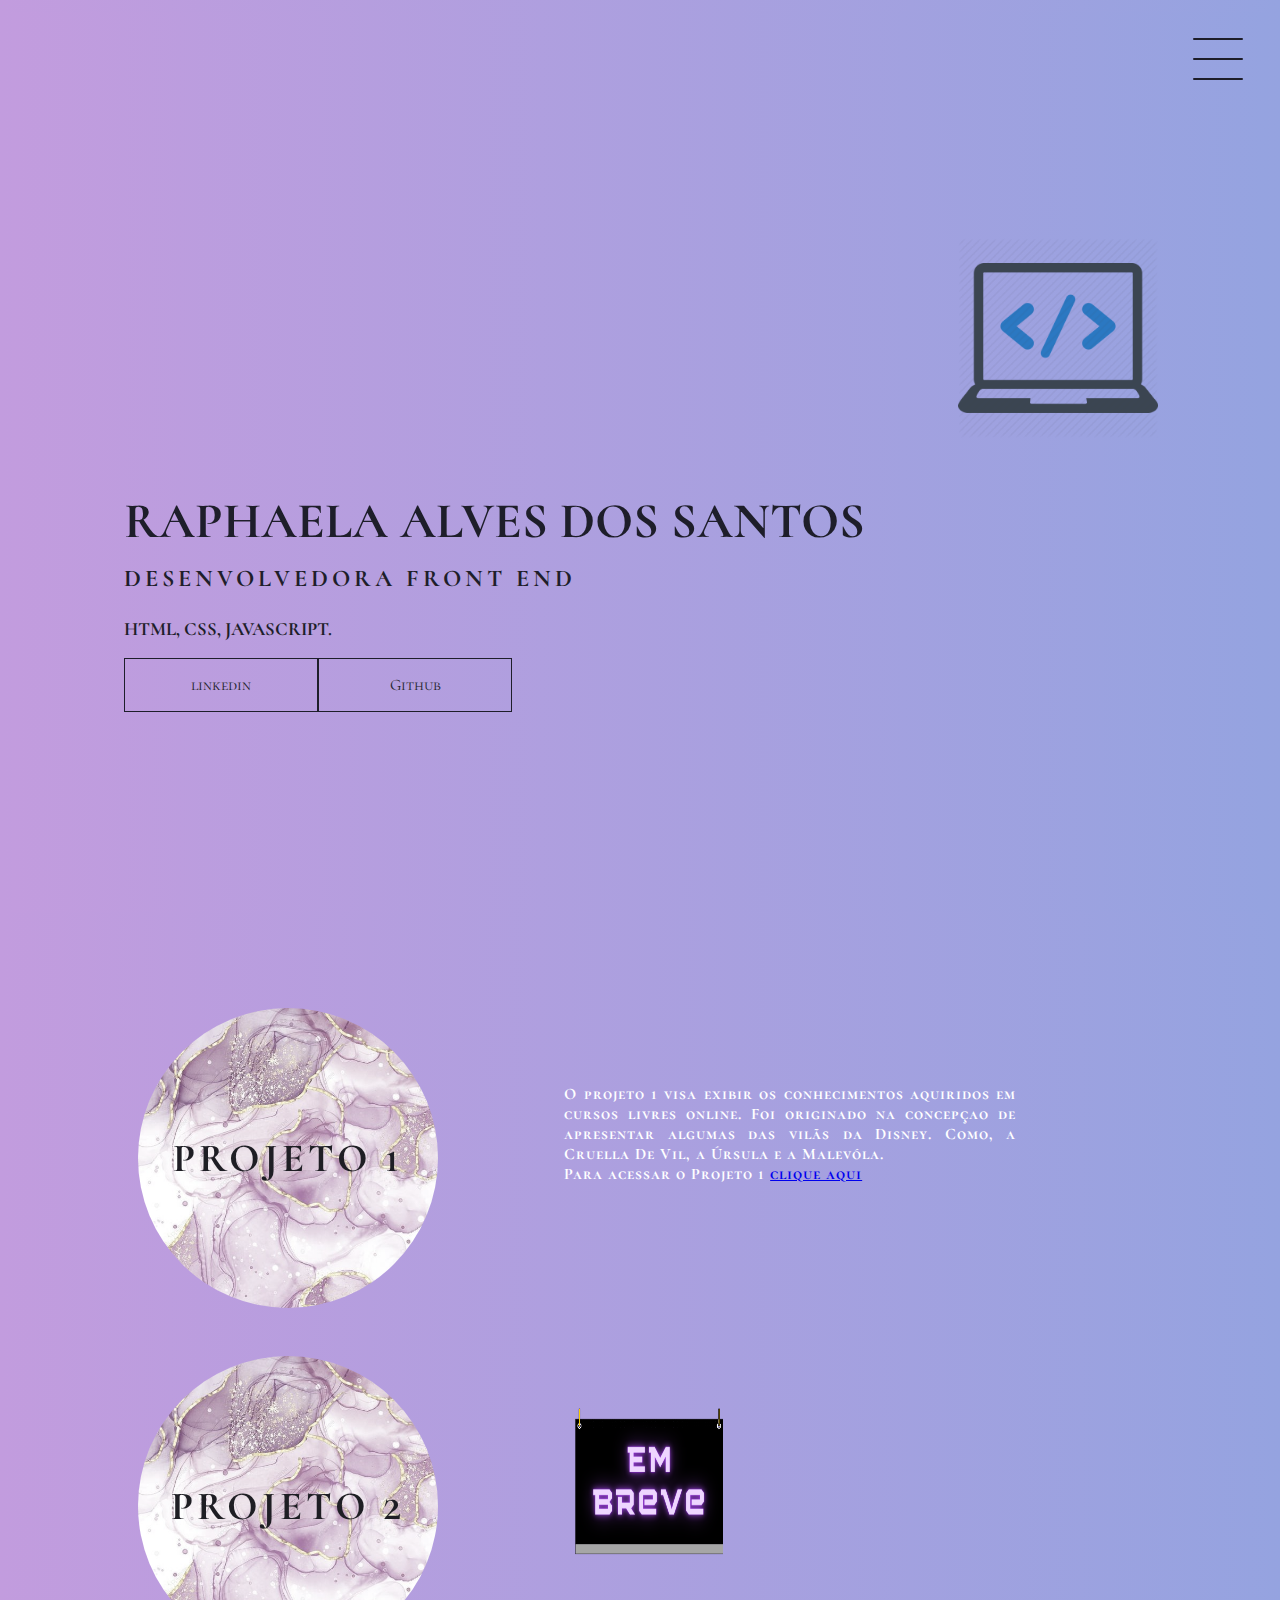
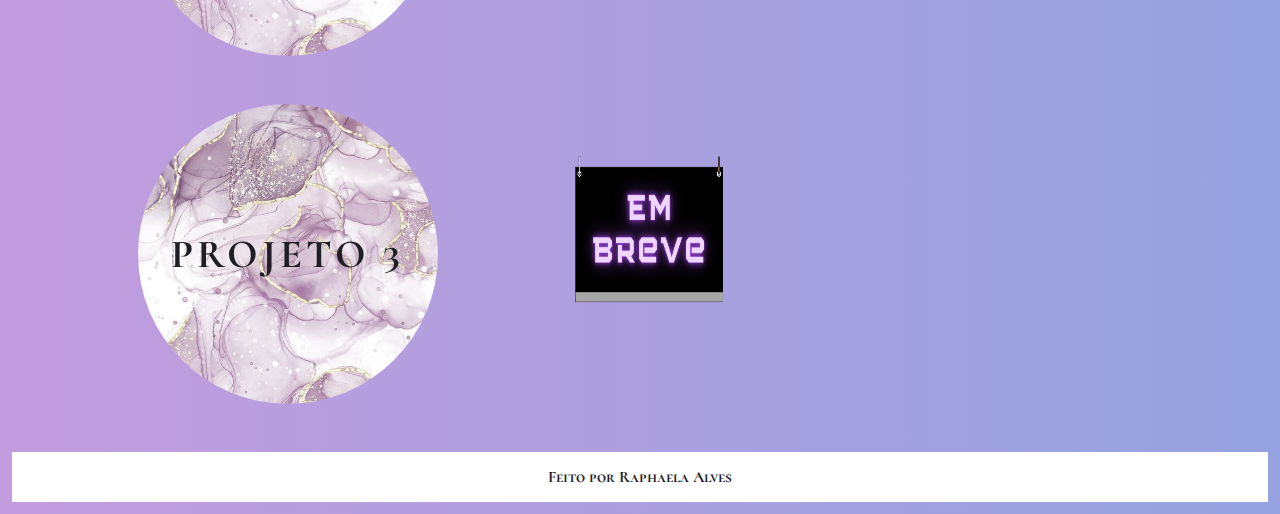
<file: index.html>
<!DOCTYPE html>
<html lang="pt-br">
<head>
    <meta charset="UTF-8">
    <meta http-equiv="X-UA-Compatible" content="IE=edge">
    <meta name="viewport" content="width=device-width, initial-scale=1.0">
    
    <link rel="shortcut icon" href="src/imagens/laptop-icon.png" type="image/x-icon">
    
    <title>Portfólio</title>
    
    <link rel="preconnect" href="https://fonts.googleapis.com">
    <link rel="preconnect" href="https://fonts.gstatic.com" crossorigin>
    <link href="https://fonts.googleapis.com/css2?family=Cormorant+SC&family=Playfair+Display:ital@1&display=swap" rel="stylesheet">


    <link rel="stylesheet" href="src/css/reset.css">
    <link rel="stylesheet" href="src/css/style.css" media="all">
    <link rel="stylesheet" href="src/css/responsivo.css">


</head>

<body>
    <header class="header-container">
        <div class="header">
        <div class="checkbox-container">
            <div class="checkbox-wrapper">
                <input type="checkbox" id="toggle">
                <label class="checkbox" for="toggle">
                    <div class="trace"></div>
                    <div class="trace"></div>
                    <div class="trace"></div>
                   
                </label>

                <div class="menu"></div>
                <nav class="menu-items">
                    <ul class="home"> 
                        <li class="indice">
                            <a href="index.html">Home</a>
                        </li>

                        <li class="indice">
                            <a href="pag002.html">sobre</a>
                        </li>

                        <li class="indice">
                            <a href="pag003.html">projetos</a>
                        </li>
                        
                    </ul>
                  
                </nav>
                <ul>
                    <li class="foto">
                        <img src="src/imagens/pc.png" alt="Raphaela">
                    </li>
                </ul>
            </div>


        </div>

        <div>

            <h1 class="nome">Raphaela Alves dos Santos</h1>
            <h2 class="front">DESENVOLVEDORA FRONT END</h2>
            <h3 class="logica">HTML, CSS, JAVASCRIPT.</h3>

            <div class="social-media">
                <a href="https://www.linkedin.com/in/raphaela-alves-a56699244/" target="_blank" rel="external"> linkedin</a>
                <a href="https://github.com/RaphaelaASantos" target="_blank" rel="external">Github</a>
            </div>
        </div>
    </div>
    </header>

    <main class="container">
        <div class="card-container"> 
            <div class="card">
                <div class="card-wrapper">
                   <h2>Projeto 1</h2>

                    <p>vem ver</p>
                </div>
            </div>
            <div class="card-text">
                <strong>O projeto 1 visa exibir os conhecimentos aquiridos em cursos livres online. Foi originado na concepçao de apresentar algumas das vilãs da Disney. Como, a Cruella De Vil, a Úrsula e a Malevóla. <br>Para acessar o Projeto 1   <a href="https://raphaelaasantos.github.io/projeto-slider-vilans/" target="_blank" rel="external">clique aqui </br> </a>
                </strong>
            </div>
        </div>


        <div class="card-container"> 
            <div class="card">
                <div class="card-wrapper">
                    
                    <h2>Projeto 2</h2>
                    <p>vem ver</p>
                </div>
            </div>
            <div class="card-text">
                    <img class="breve" src="src/imagens/breeve.png" alt="em breve">
            </div>
        </div>


        <div class="card-container"> 
            <div class="card">
                <div class="card-wrapper">
                    <h2>projeto 3</h2>
                    <p>vem ver</p>
                </div>
            </div>
            <div class="card-text">
                <img class="breve" src="src/imagens/breeve.png" alt="em breve">
            </div>
        </div>


    </main>
    <footer class="footer">
        <strong>Feito por Raphaela Alves</strong>

    </footer>
</body>
</html>
</file>
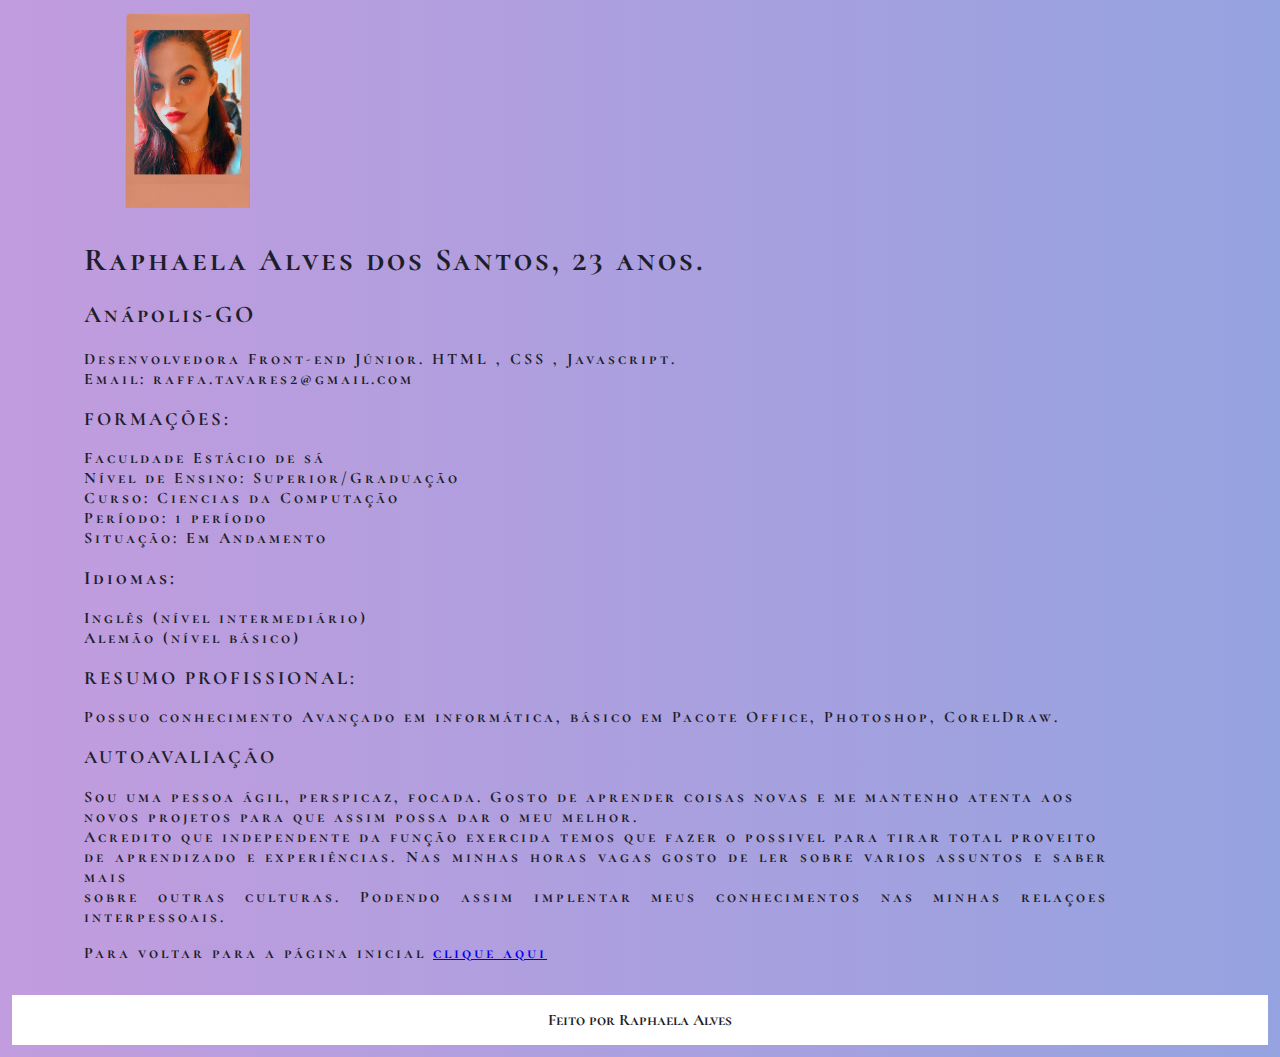
<file: pag002.html>
<!DOCTYPE html>
<html lang="pt-br">
<head>
    <meta charset="UTF-8">
    <meta http-equiv="X-UA-Compatible" content="IE=edge">
    <meta name="viewport" content="width=device-width, initial-scale=1.0">
    <link rel="shortcut icon" href="src/imagens/laptop-icon.png" type="image/x-icon">

    <link rel="preconnect" href="https://fonts.googleapis.com">
    <link rel="preconnect" href="https://fonts.gstatic.com" crossorigin>
    <link href="https://fonts.googleapis.com/css2?family=Cormorant+SC&family=Playfair+Display:ital@1&display=swap" rel="stylesheet">
  


    <link rel="stylesheet" href="src/css/reset.css">
    <link rel="stylesheet" href="src/css/style.css" media="all">
    <link rel="stylesheet" href="src/css/responsivo.css">


    <title>Sobre</title>
</head>
<body>
    <header>
        <div>
            <img src="./src/imagens/foto.png" alt="RaphaelaASantos" class="sobre">
        </div>

        <div> 
        <ul class="sobre-container">
            <li>
                <h1 class="name"> Raphaela Alves dos Santos, 23 anos.</h1>
                <h2 class="informacoes"> Anápolis-GO <br> </h2>
                    <strong>
                        <p>Desenvolvedora Front-end Júnior.  HTML , CSS , Javascript.<br>
                        Email: raffa.tavares2@gmail.com</p>

                    
                     
                        
                      <h3>FORMAÇÕES: </h3>
                          <p>  Faculdade Estácio de sá <br>
                            Nível de Ensino: Superior/Graduação<br>
                            Curso: Ciencias da Computação <br>
                            Período: 1 período <br>
                            Situação: Em Andamento </p>
                
            </li>
              
                <li>
                    <div>

                        <h3>Idiomas:</h3> 
                            <p>Inglês (nível intermediário) <br>
                            Alemão (nível básico) </p>

                        <h3>RESUMO PROFISSIONAL:</h3>
                           <p>  Possuo conhecimento Avançado em informática, básico em Pacote Office, Photoshop, CorelDraw. <br></p>
                    </div>
                </li>

                <li>
                    <div>
                        <h3>AUTOAVALIAÇÃO </h3>
                                <p>
                                    Sou uma pessoa ágil, perspicaz, focada. Gosto de aprender coisas novas e me mantenho atenta aos <br>
                                    novos  projetos para que assim possa dar o meu melhor.<br>
                                    Acredito que independente da função
                                    exercida temos que fazer o possivel para tirar total  proveito <br>de aprendizado e experiências.
                                    Nas  minhas horas vagas gosto de ler sobre varios assuntos e saber mais <br>sobre outras culturas. Podendo
                                    assim implentar meus conhecimentos nas minhas relaçoes interpessoais.
                                </p>
                                    <p>Para voltar para a página inicial <a href="index.html">clique aqui</a></p>
                    </div>
                </li>

                
         </ul>
        </div>

    </strong>
    </header>

    <footer class="footer">
        <strong>Feito por Raphaela Alves</strong> 
        

    </footer>
   
</body>
</html>
</file>
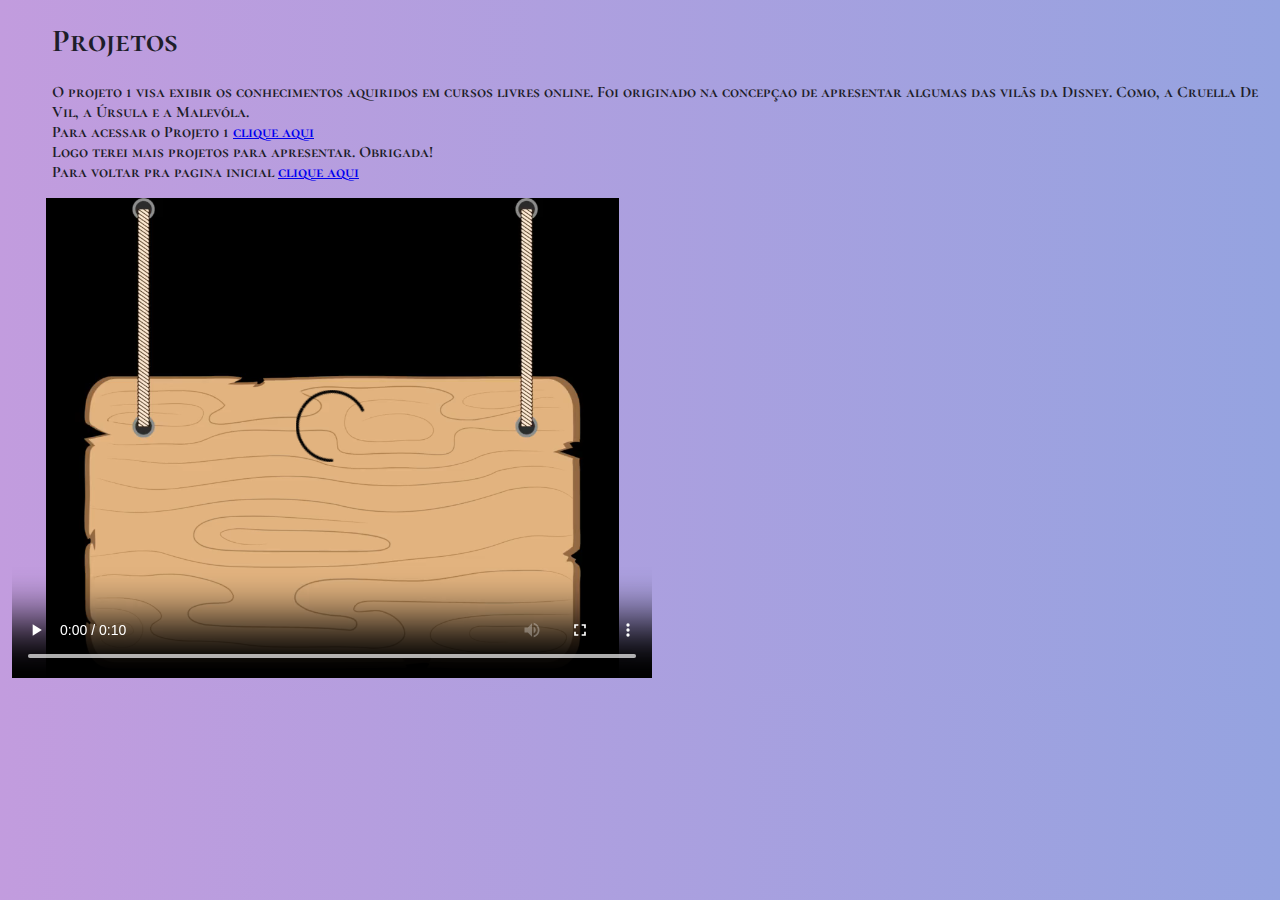
<file: pag003.html>
<!DOCTYPE html>
<html lang="pt-br">
<head>
    <meta charset="UTF-8">
    <meta http-equiv="X-UA-Compatible" content="IE=edge">
    <meta name="viewport" content="width=device-width, initial-scale=1.0">
    <link rel="shortcut icon" href="src/imagens/laptop-icon.png" type="image/x-icon">

    <link rel="preconnect" href="https://fonts.googleapis.com">
    <link rel="preconnect" href="https://fonts.gstatic.com" crossorigin>
    <link href="https://fonts.googleapis.com/css2?family=Cormorant+SC&family=Playfair+Display:ital@1&display=swap" rel="stylesheet">

    <link rel="stylesheet" href="src/css/reset.css">
    <link rel="stylesheet" href="src/css/style.css" media="all">
    <link rel="stylesheet" href="src/css/responsivo.css">

    <title>Projetos</title>
</head>
<body>
    
  
    <header>

        <div>
            <ul>
                
                <h1>Projetos</h1>
            <p> 
                <strong>
                    O projeto 1 visa exibir os conhecimentos aquiridos em cursos livres online. Foi originado na concepçao de apresentar algumas das vilãs da Disney. Como, a Cruella De Vil, a Úrsula e a Malevóla. 
                    <br>Para acessar o Projeto 1   
                    <a href="https://raphaelaasantos.github.io/projeto-slider-vilans/" target="_blank" rel="external">clique aqui </br> </a>
                    Logo terei mais projetos para apresentar. Obrigada!
                    <br>Para voltar pra pagina inicial <a href="index.html">clique aqui</a></br>
                </strong>

            </p> 
            </ul>

        </div>

        <div>
            <video src="src/imagens/video.mp4" width="640" height="480" controls></video>
        </div>
    </header>
</body>
</body>
</html>
</file>
<file: src/css/style.css>
body  {

    font-family: 'Cormorant SC', serif;
    margin: 12px;
    background-image: linear-gradient(to right, #c29cde, #95a3e0);
}

.header-container {
    height: 100vh;
    background-image: linear-gradient(to right, #c29cde, #95a3e0);
    background-repeat: no-repeat;
    background-position: center;
    background-size: contain;
    display: flex;
    flex-direction: column;
    justify-content: center;
    align-items: flex-start;
    box-sizing: border-box;
    padding: 0px 112px;
    position: relative;

}
.foto {
    width: 200px;
    height: 200px;
    display: flex;
    background-repeat: no-repeat;
    position: absolute;
    width: 300px;
    right: 0;
    padding: 10px;
    
  
}
.checkbox-wrapper {
    height: 200px;
}


.nome {
    font-size: 50px;
    text-transform: uppercase;
    height: 100px;
    text-align: justify;
    line-height: 3em;
}

.front {
    text-transform: uppercase;
    letter-spacing: 4px;
    height: 30px;
    line-height: 0em;
}

.logica {
    line-height: 0em;
    text-align: justify;
    height: 10px;
}
.social-media {
    margin-top: 1rem;
    display: flex;
}

.social-media a {
    text-decoration: none;
    color: #1e1e2a;
    padding: 1rem 4rem;
    border: 1px solid #1e1e2a;
    min-width: 4rem;
    display: flex;
    align-items: center;
    justify-content: center;
    transition: 0.5s ease-in-out;
}

a:hover{
    background-color: #ffffff;
}

.checkbox-container {
    display: flex;
    justify-content: center;
    align-items: center;

}

.checkbox {
    height: 100px;
    width: 100px;
    position: absolute;
    right: 0;
    top: 0;
    display: flex;
    justify-content: center;
    cursor: pointer;
    z-index: 9999;
    transition: 400ms ease-in-out 0s;

}

.checkbox .trace {
    width: 50px;
    height: 2px;
    background-color: #1e1e2a;
    position: absolute;
    border-radius: 4px;
    transition: 0.5s ease-in-out;

}

.checkbox .trace:nth-child(1){
    top: 26px;
    transform: rotate(0);
}

.checkbox .trace:nth-child(2){
    top: 46px;
    transform: rotate(0);
}

.checkbox .trace:nth-child(3){
    top: 66px;
    transform: rotate(0);
}

#toggle {
    display: none;

}

.menu {
    position: absolute;
    top: 28px;
    right: 30px;
    background-color: transparent;
    height: 4px;
    width: 40px;
    border-radius: 50%;
    box-shadow: 0px 0px 0px 0px #ffffff;
    z-index: -1;
    transition: 400ms ease-in-out 0s;
}

.menu-items {
    position: fixed;
    top: 0;
    left: 0;
    width: 100%;
    height: 100vh;
    display: flex;
    justify-content: center;
    align-items: center;
    z-index: 2;
    opacity: 0;
    visibility: hidden;
    transition: 400ms ease-in-out 0s;
}

.menu-items .home {
    list-style-type: none;
}

.menu-items .home .indice a {
    margin: 10px 0;
    color: #1e1e2a;
    text-decoration: none;
    text-transform: uppercase;
    letter-spacing: 4px;
    font-size: 40px;
}


/* animacao do menu */

#toggle:checked + .checkbox .trace:nth-child(1){
    transform: rotate(45deg);
    top: 47px;
}

#toggle:checked + .checkbox .trace:nth-child(2){
    transform: translate(-100px);
    width: 30px;
    visibility: hidden;
    opacity: 0;
}

#toggle:checked + .checkbox .trace:nth-child(3){
   transform: rotate(-45deg);
   top: 48px;
}

#toggle:checked + .checkbox{
    background-color: #ffffff;

}

#toggle:checked ~ .menu {
    box-shadow: 0px 0px 0px 100vmax #ffffff;
    z-index: 1;
}

#toggle:checked ~ .menu-items {
    visibility: visible;
    opacity: 1;
}

.container {
    height: auto;
    width: 100%;
    display: flex;
    flex-direction: column;
    justify-content: space-evenly;
    margin: 3rem 0;
}

.card-container {
    display: flex;
    justify-content: space-evenly;
    align-items: center;
    width: 90%;
}

.card {
    width: 300px;
    height: 300px;
    border-radius: 100%;
    margin: 3rem 0 0;
    display: flex;
    align-items: center;
    justify-content: center;
    background-image: url(../imagens/fundo-1.jpg);
    background-position: center;
    background-size: cover;
    background-repeat: no-repeat;
    filter: grayscale(0.5);
    color: #1e1e2a;
    cursor: pointer;
    transition: 0.5 ease-in-out;
}

.card-text {
    width: 40%;
    letter-spacing: 1px;
    color: #ffffff;
    text-align: justify;

}
.card-text .breve {
    width: 150px;
    height: 150px;
    align-items: center;
    justify-content: center;
    padding: 10px;
    margin: 0;
    position: relative;
}

.card-wrapper {
    text-align: center;
    display: flex;
    flex-direction: column;
    justify-content: center;
    align-items: center;
    position: relative;
    
}


.card-wrapper::before {
    content: '';
    position: absolute;
    width: 100px;
    height: 100px;
    border-radius: 50%;
    display: block;
    border: 1px solid #ffffff;
    opacity: 0;
    transition: 0.5s ease-in-out;
}

.card-wrapper h2 {
    font-size: 40px;
    text-transform: uppercase;
    letter-spacing: 4px;
    margin: 0;
    transition: 0.5s ease-in-out;
}

.card-wrapper p {
    font-size: 0;
    visibility: hidden;
    opacity: 0;
    font-weight: bold;
    text-transform: uppercase;
    transition: 0.5s ease-in-out;
}

.card:hover {
    filter: unset;
}

.card:hover > .card-wrapper::before {
    height: 250px;
    width: 250px;
    opacity: 1;
}

.card:hover > .card-wrapper p {
    opacity: 1;
    visibility: visible;
    font-size: 14px;
}



/* footer */

.footer {
    width: 100%;
    height: 50px;
    background-color: #ffffff;
    display: flex;
    align-items: center;
    justify-content: center;
    color: #1e1e2a;
}

/*pagina 002*/

.sobre {
    width: 10%;
    height: 10%;
    padding: 2em;
    justify-content: center;
    align-items: center;
    display: flex;
    padding: 0px 112px;
   
    

}

.sobre-container {
    list-style: none;
    align-items: center;
    flex-direction: column;
    justify-content: center;
    text-align: 50px;
    letter-spacing: 3px;
    text-align: justify;
    margin: 2em;
    margin-right: 10em;
}
</file>
<file: src/css/responsivo.css>
@media (max-width: 620px) {
    .header-container { 
        padding: 0 0px;
        gap: 10px;
    }
    .checkbox-container {
        width: 20px;
        height: 20px;
        padding: 20px;
        display: flex;
        justify-content: center;
        align-items: center;
    }

    .home  {
        height: 480px;
    }
    .indice {
        max-width: 50%;
        font-size: 18px;
    }

    .foto {
        height: 150px;
        justify-content: center;
        top: 15%;  
        transition: 0.5s ease-in-out 0s; 
 }

    .nome {
        font-size: 19px;
        margin: 0%;
        padding: 0;
        text-align: absolute; 
        line-height: 2em;
    }

    .front {
        font-size: 18px;
        margin: 0%;
        padding: 0;
       
    }
  
    .social-media {
        transition: 0.5s ease-in-out;
    }

    .card{
        width: 200px;
        height: 200px;
    }

    .card-wrapper::before {
        border: 0px solid #ffffff ;
    }

    .card-wrapper h2 {
        font-size: 25px;
        
    }

    .card-wrapper p {
        font-size: 5px;
    }


    .card-text {
        font-size: 20px;
        padding: 15px;
        text-align: justify;
    }

    .card-text .breve {
        width: 100px;
        height: 100px;
    }
}
</file>
